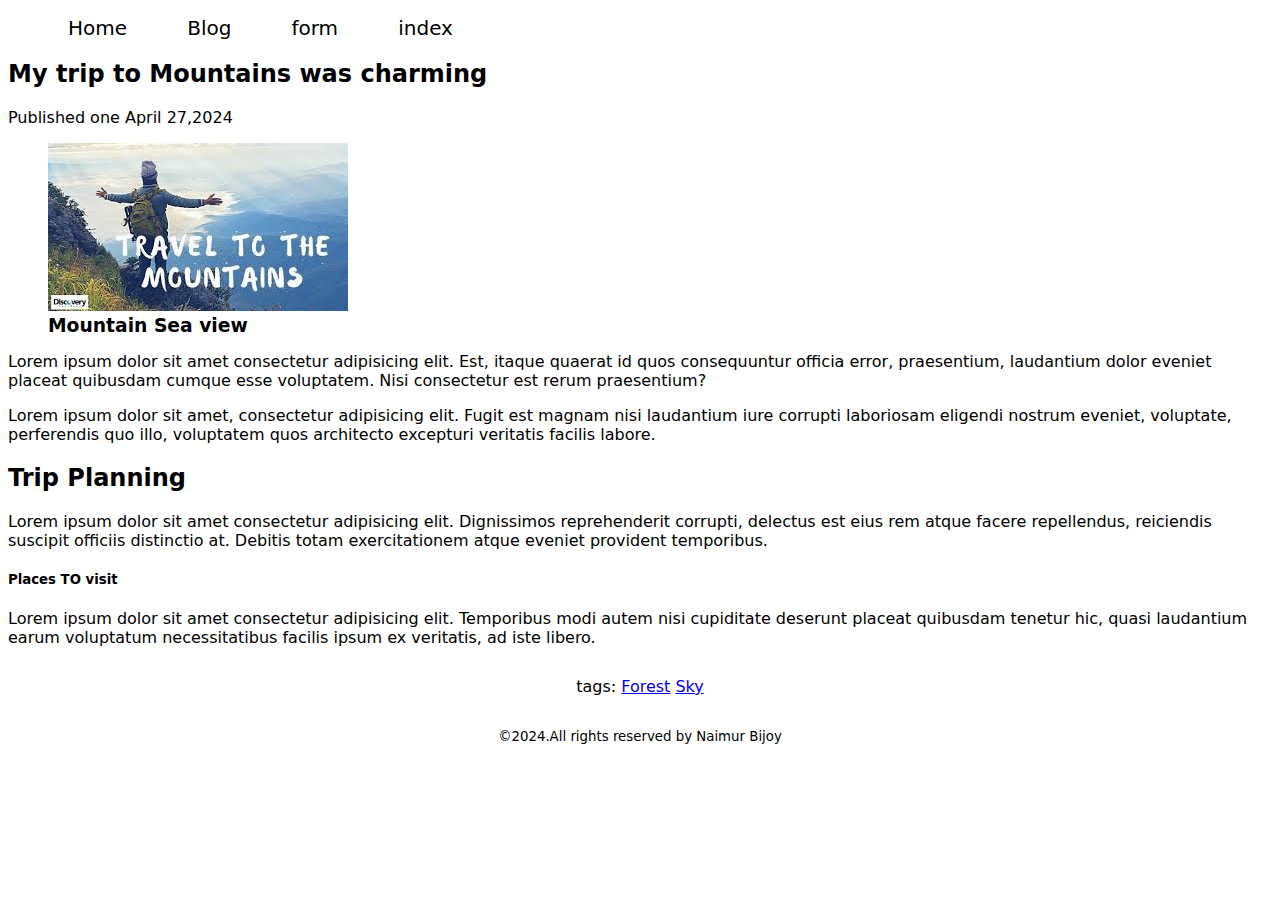
<file: index.html>
<!DOCTYPE html>
<html lang="en">
<head>
    <meta charset="UTF-8">
    <meta name="viewport" content="width=device-width, initial-scale=1.0">
    <title>Basic html</title>
    <link rel="stylesheet" href="style/styles.css">
    <link rel="shortcut icon" href="style/picture/google_300221.png" type="image/x-icon">
</head>
<body>
    <header>
        <nav>
            <ul>
                <li><a href="home.html">Home</a></li>
                <li><a href="blog.html">Blog</a></li>
                <li><a href="form.html">form</a></li>
                <li><a href="index.html">index</a></li>
            </ul>
        </nav>
    </header>
    <main>
        <article>
            <header>
                <h2>My trip to Mountains was charming</h2>
            <p>Published one <time datetime="2024-04-27">April 27,2024</time>
            </p>
        </header>
            <figure>
                <img src="style/picture/images.jpeg" alt="">
                <figcaption><h3>Mountain Sea view</h3></figcaption>
            </figure>
            <section>
                <p>Lorem ipsum dolor sit amet consectetur adipisicing elit. Est, itaque quaerat id quos consequuntur officia error, praesentium, laudantium dolor eveniet placeat quibusdam cumque esse voluptatem. Nisi consectetur est rerum praesentium?</p>
                <p>Lorem ipsum dolor sit amet, consectetur adipisicing elit. Fugit est magnam nisi laudantium iure corrupti laboriosam eligendi nostrum eveniet, voluptate, perferendis quo illo, voluptatem quos architecto excepturi veritatis facilis labore.</p>
            </section>
            <section>
                <h2>Trip Planning</h2>
                <p>Lorem ipsum dolor sit amet consectetur adipisicing elit. Dignissimos reprehenderit corrupti, delectus est eius rem atque facere repellendus, reiciendis suscipit officiis distinctio at. Debitis totam exercitationem atque eveniet provident temporibus.</p>
            </section>
            <section>
                <h5>Places TO visit</h5>
                <p>Lorem ipsum dolor sit amet consectetur adipisicing elit. Temporibus modi autem nisi cupiditate deserunt placeat quibusdam tenetur hic, quasi laudantium earum voluptatum necessitatibus facilis ipsum ex veritatis, ad iste libero.</p>
            </section>
            <Footer>
                <p>tags: <a href="forest">Forest</a>
                <a href="sky
                ">Sky</a>
                </p>
            </Footer>
        </article>
    </main>
    <footer>
         <p><small>&COPY;2024.All rights reserved by Naimur Bijoy</small></p>
    </footer>
</body>
</html>
</file>
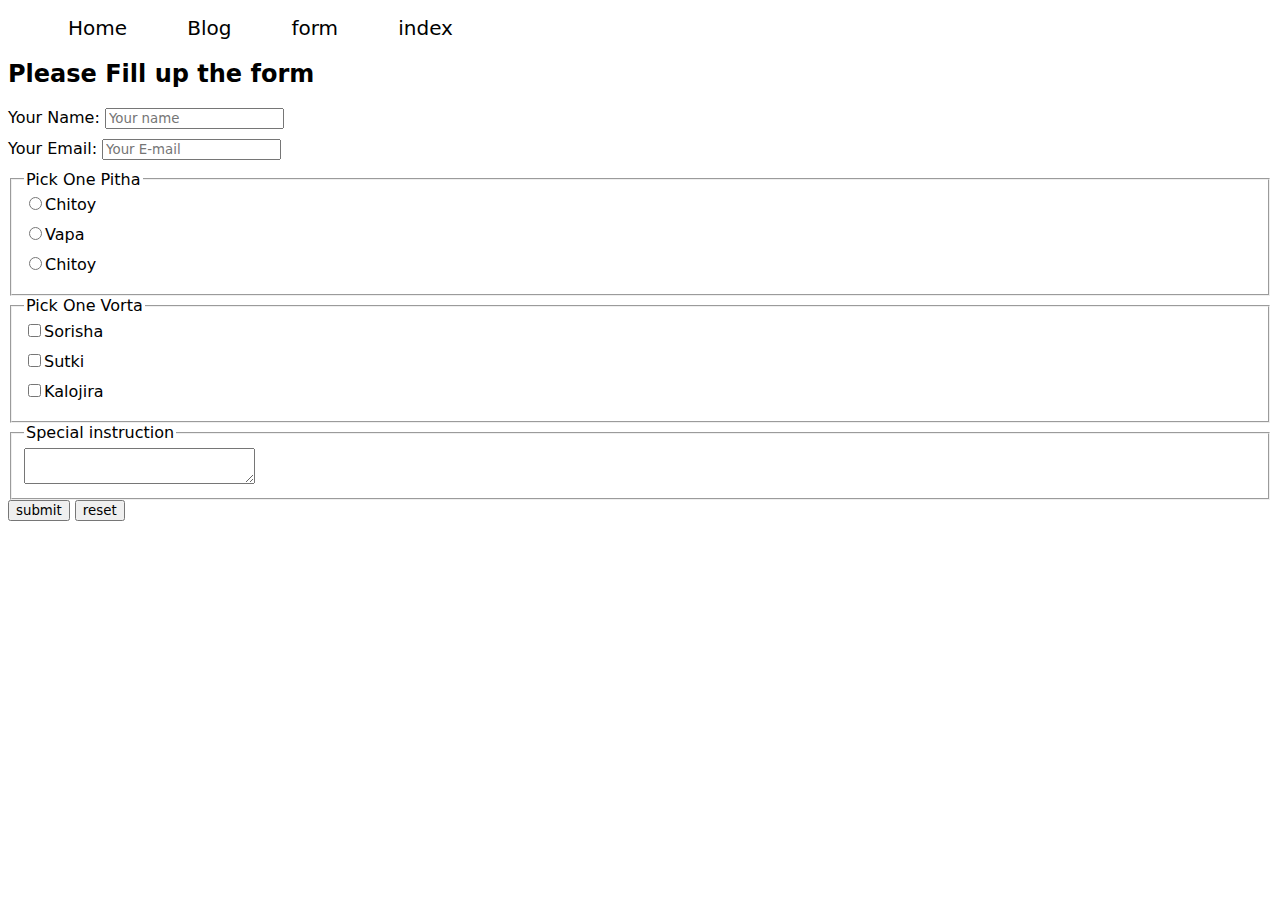
<file: form.html>
<!DOCTYPE html>
<html lang="en">
<head>
    <meta charset="UTF-8">
    <meta name="viewport" content="width=device-width, initial-scale=1.0">
    <title>Pitha</title>
    <link rel="stylesheet" href="style/styles.css">
    <link rel="shortcut icon" href="style/picture/google_300221.png" type="image/x-icon">
    <style>
        label{
            display: block;
            margin-bottom: 10px;
        }
    </style>
</head>
<body>
    <header>
        <nav>
            <ul>
                <li><a href="home.html">Home</a></li>
                <li><a href="blog.html">Blog</a></li>
                <li><a href="form.html">form</a></li>
                <li><a href="index.html">index</a></li>
            </ul>
        </nav>
    </header>
    <main>
        <section>
            <h2>Please Fill up the form</h2>
            <form>
                <label for="name">Your Name: 
                    <input id="name" type="text"
                    placeholder="Your name">
                </label>
                <label for="email">Your Email:
                    <input id="email" type="email" name="" placeholder="Your E-mail">
                </label>
                <fieldset>
                    <legend>Pick One Pitha</legend>
                    <label for="Chitoy">
                        <input type="radio" name="pitha" id="Chitoy">Chitoy
                    </label>
                    
                    <label for="Vapa">
                        <input type="radio" name="pitha" id="Vapa">Vapa
                    </label>

                    <label for="Chitoy">
                        <input type="radio" name="pitha" id="Chitoy">Chitoy
                    </label>
                </fieldset>
                        
                <fieldset>
                    <legend>Pick One Vorta</legend>
                    <label for="Sorisha">
                        <input type="checkbox" name="vorta" id="sorisha">Sorisha
                    </label>
                    
                    <label for="Sutki">
                        <input type="checkbox" name="vorta" id="Sutki">Sutki
                    </label>
                    
                    <label for="Kalojira">
                        <input type="checkbox" name="vorta" id="Kalojira">Kalojira
                    </label>
                </fieldset>

                <fieldset>
                    <legend>Special instruction</legend>
                    <textarea name="" id="" cols="30" rows="2"></textarea>
                </fieldset>
                <input type="submit" value="submit">
                <input type="submit" value="reset">
            </form>
        </section>
    </main>
    <footer></footer>
</body>
</html>
</file>
<file: style/styles.css>
*{
   
    font-family: system-ui, -apple-system, BlinkMacSystemFont, 'Segoe UI', Roboto, Oxygen, Ubuntu, Cantarell, 'Open Sans', 'Helvetica Neue', sans-serif;
}


nav > ul > li{
    display: inline-block;
    margin-right: 15px;
}
nav li > a{
    text-decoration: none;
    color: black;
    font-size: 20px;
    padding: 30px 20px;

}
footer{
    text-align: center;
    margin-top: 30px;
}
figure h3{
   
    margin: 0;
}
nav li:hover {
    color: white;
    background-color:aquamarine;
}
</file>
